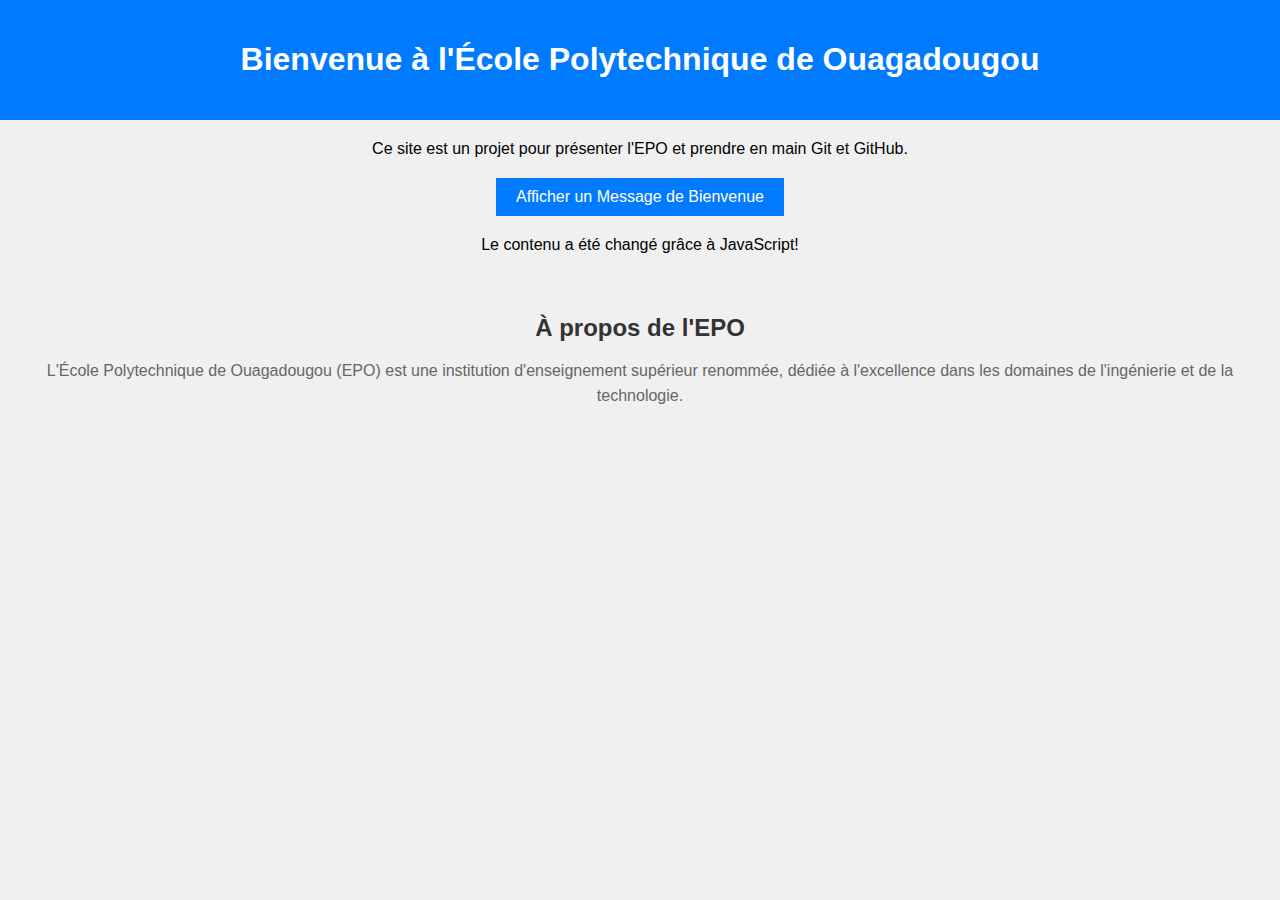
<file: index.html>
<!DOCTYPE html> 
<html lang="fr"> 
    <head> 
        <meta charset="UTF-8"> 
        <meta name="viewport" content="width=device-width, initial-scale=1.0"> 
        <title>Présentation de l'EPO</title> 
        <link rel="stylesheet" href="styles.css"> 
    </head> 
    <body> 
        <header> 
            <h1>Bienvenue à l'École Polytechnique de Ouagadougou</h1> 
        </header> 
        <main> 
            <p>Ce site est un projet pour présenter l'EPO et prendre en main Git et GitHub.</p> 
            <button id="welcomeButton">Afficher un Message de Bienvenue</button> 
            <!-- Ajout après les éléments existants dans le corps du document --> 
            <p id="dynamicContent">Ceci est un contenu dynamique qui sera changé.</p> 
            <p id="welcomeMessage"></p> 
            <!-- Ajout à la fin du corps du document --> 
            <section id="about"> 
                <h2>À propos de l'EPO</h2> 
                <p>L'École Polytechnique de Ouagadougou (EPO) est une institution d'enseignement 
                supérieur renommée, dédiée à l'excellence dans les domaines de l'ingénierie et de la 
                technologie.</p> 
            </section>
        </main> 
        <script src="script.js"></script> 
    </body> 
</html>
</file>
<file: styles.css>
body { 
    font-family: Arial, sans-serif; 
    margin: 0; 
    padding: 0; 
    background-color: #f0f0f0; 
} 
header { 
    background-color: #007bff; 
    color: white; 
    padding: 20px; 
    text-align: center; 
} 
main { 
    margin: 20px; 
    text-align: center; 
} 
button { 
    background-color: #007bff; 
    color: white; 
    border: none; 
    padding: 10px 20px; 
    text-align: center; 
    text-decoration: none; 
    display: inline-block; 
    font-size: 16px; 
    margin: 4px 2px; 
    cursor: pointer; 
}

/* Styles pour la section À propos */ 
#about { 
    background-color: #f0f0f0; /* Couleur de fond légère */ 
    padding: 20px; /* Espacement interne */ 
    margin-top: 20px; /* Marge au-dessus de la section */ 
    border-radius: 8px; /* Bords arrondis */ 
} 
#about h2 { 
    color: #333; /* Couleur du titre */ 
    margin-bottom: 10px; /* Marge en dessous du titre */ 
} 
#about p { 
    color: #666; /* Couleur du texte */ 
    line-height: 1.6; /* Hauteur de ligne pour améliorer la lisibilité */ 
} 

#galerie img { 
    width: 100%; 
    max-width: 200px; 
    margin: 10px; 
}
</file>
